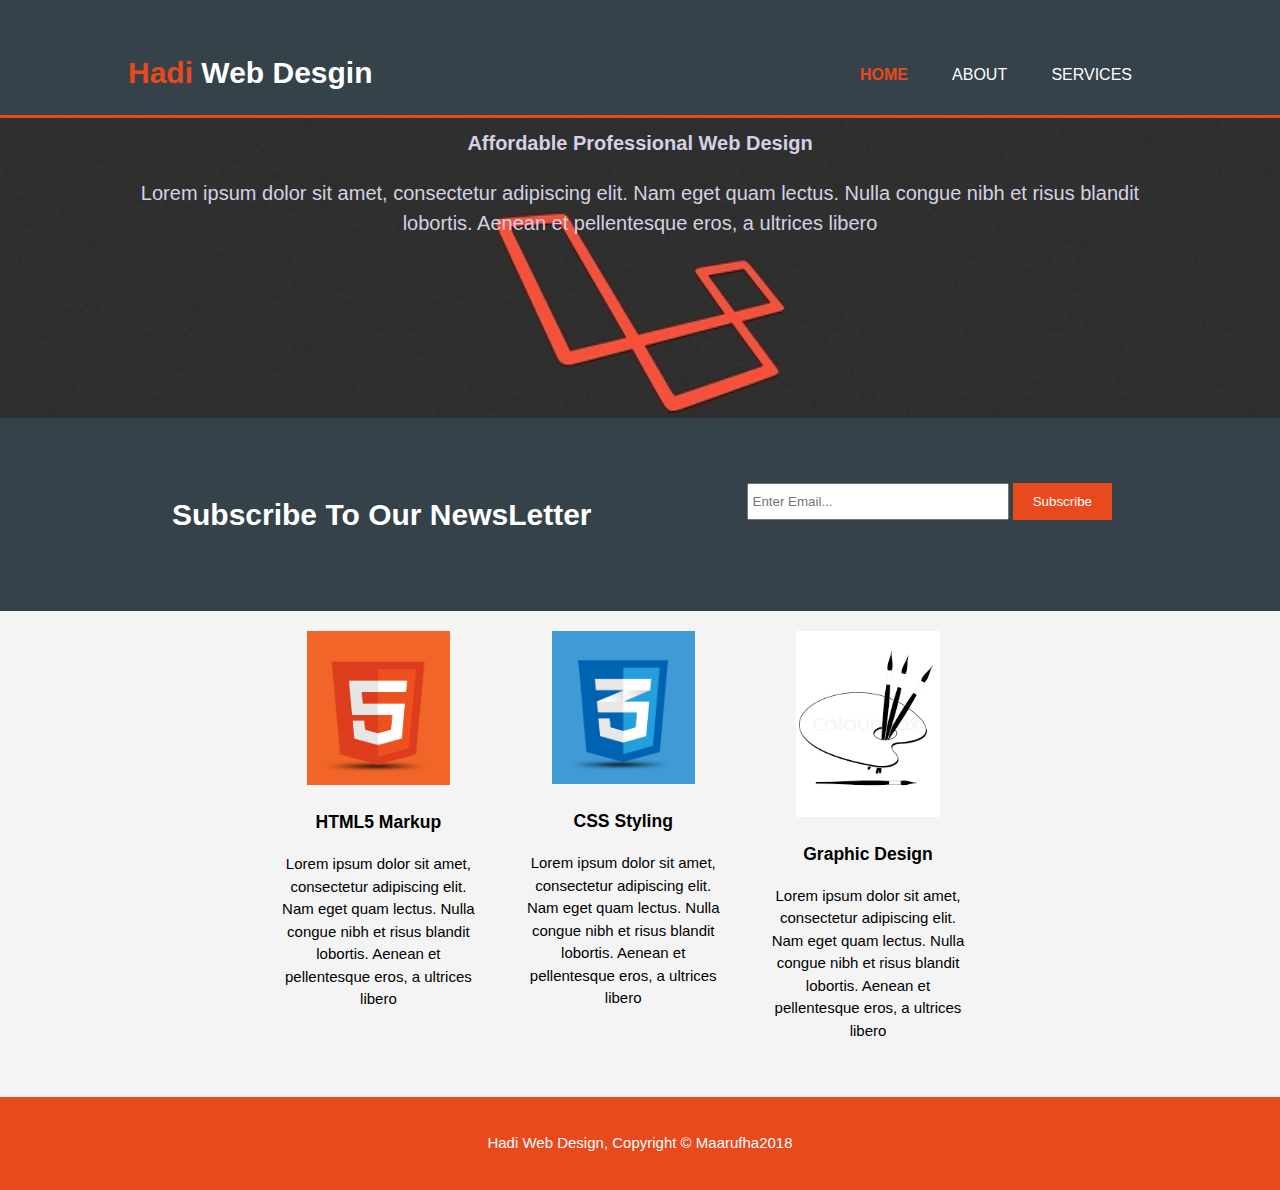
<file: index.html>
<!DOCTYPE html>
<html>
    <head>
        <meta charset="utf-8 ">
        <meta name="viewport" content="width=device-width">
        <meta name="description" content="professional web design">
        <title>Hadi Web Deisgn  |  Welcome</title>
        <link rel="stylesheet" href="./css/style.css">
    </head>
    <body>
        <header>
            <div class="container">
                <div id="branding">
                    <h1><span class="highlight">Hadi </span>Web Desgin</h1>
                </div>
                <nav>
                    <ul>
                        <li class="current"><a href="index.html">Home</a></li>
                        <li><a href="about.html">About</a></li>
                        <li><a href="services.html">Services</a></li>
                    </ul>
                </nav>
            </div>
        </header>

        <section id="showcase">
            <div class="container">
                <h1>Affordable Professional Web Design</h1>
                <p>Lorem ipsum dolor sit amet, consectetur adipiscing elit. Nam eget quam lectus. Nulla congue nibh et risus blandit lobortis. Aenean et pellentesque eros, a ultrices libero</p>
            </div>
        </section>

        <section id="newsletter">
            <div class="container">
                <h1>Subscribe To Our NewsLetter</h1>
            <form>
                <input type="email" placeholder="Enter Email...">
                <button type="submit" class="button_1">Subscribe</button>
            </form>
            </div>
        </section>
        <section id="boxes">
            <div class="container">
                <div class="box">
                    <img src="./img/html.png">
                    <h3>HTML5 Markup</h3>
                    <p>Lorem ipsum dolor sit amet, consectetur adipiscing elit. Nam eget quam lectus. Nulla congue nibh et risus blandit lobortis. Aenean et pellentesque eros, a ultrices libero</p>
                </div>
                <div class="box">
                    <img src="./img/css.png">
                    <h3>CSS Styling</h3>
                    <p>Lorem ipsum dolor sit amet, consectetur adipiscing elit. Nam eget quam lectus. Nulla congue nibh et risus blandit lobortis. Aenean et pellentesque eros, a ultrices libero</p>
                </div>
                <div class="box">
                    <img src="./img/brush.png">
                    <h3>Graphic Design</h3>
                    <p>Lorem ipsum dolor sit amet, consectetur adipiscing elit. Nam eget quam lectus. Nulla congue nibh et risus blandit lobortis. Aenean et pellentesque eros, a ultrices libero</p>
                </div>
            </div>
        </section>
        <footer>
            <p>Hadi Web Design, Copyright &copy; Maarufha2018</p>
        </footer>
    </body>
</html>
</file>
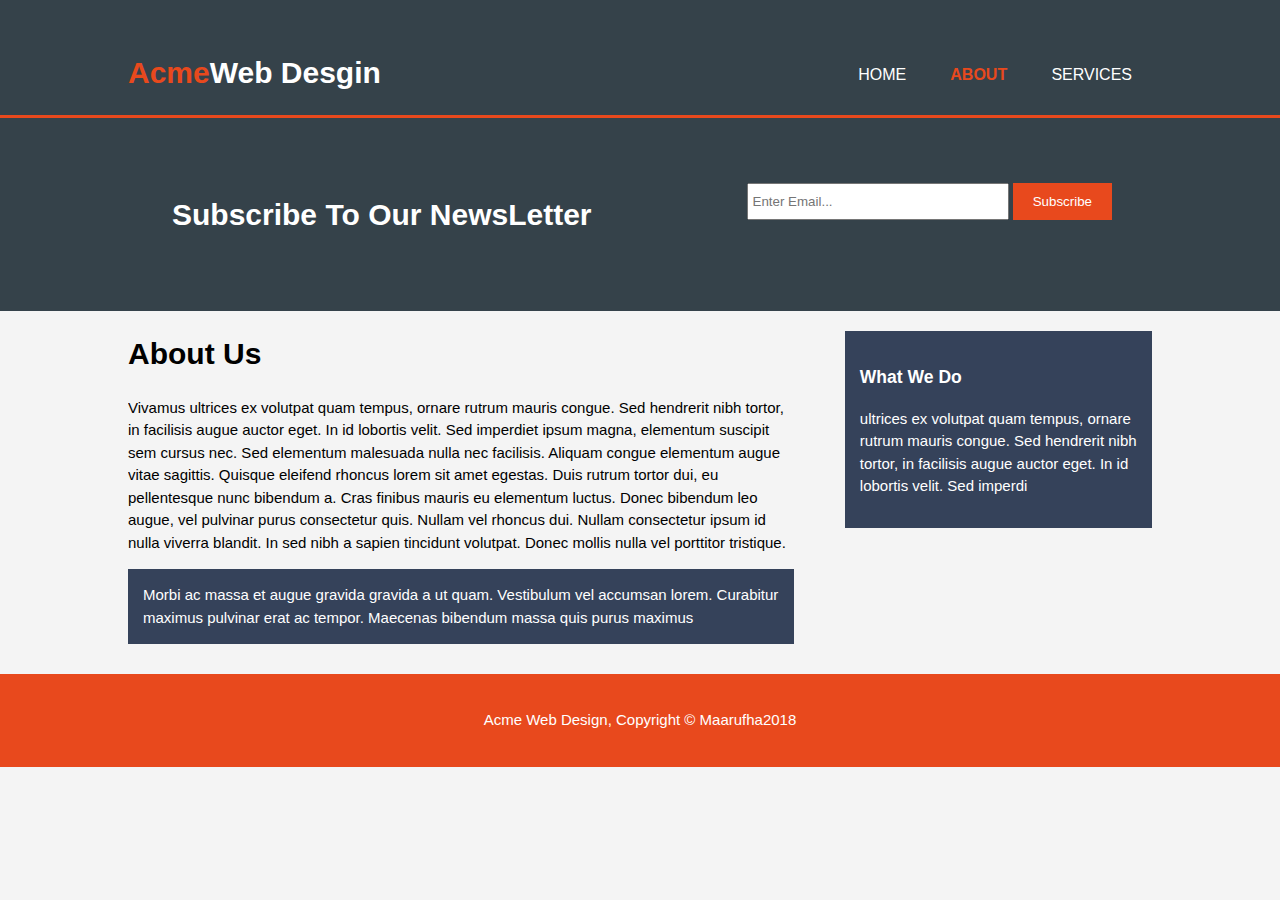
<file: about.html>
<!DOCTYPE html>
<html>
    <head>
        <meta charset="utf-8 ">
        <meta name="viewport" content="width=device-width">
        <meta name="description" content="professional web design">
        <title>Hadi Web Deisgn  |  About</title>
        <link rel="stylesheet" href="./css/style.css">
    </head>
    <body>
        <header>
            <div class="container">
                <div id="branding">
                    <h1><span class="highlight">Acme</span>Web Desgin</h1>
                </div>
                <nav>
                    <ul>
                        <li><a href="index.html">Home</a></li>
                        <li class="current"><a href="about.html">About</a></li>
                        <li><a href="services.html">Services</a></li>
                    </ul>
                </nav>
            </div>
        </header>
        <section id="newsletter">
            <div class="container">
                <h1>Subscribe To Our NewsLetter</h1>
                <form>
                <input type="email" placeholder="Enter Email...">
                <button type="submit" class="button_1">Subscribe</button>
            </form>
            </div>
        </section>
        <section id="main">
            <div class="container">
                <article id="main-col">
                <h1 class="page-title">About Us</h1>
                <p>Vivamus ultrices ex volutpat quam tempus, ornare rutrum mauris congue. Sed hendrerit nibh tortor, in facilisis augue auctor eget. In id lobortis velit. Sed imperdiet ipsum magna, elementum suscipit sem cursus nec. Sed elementum malesuada nulla nec facilisis. Aliquam congue elementum augue vitae sagittis. Quisque eleifend rhoncus lorem sit amet egestas. Duis rutrum tortor dui, eu pellentesque nunc bibendum a. Cras finibus mauris eu elementum luctus. Donec bibendum leo augue, vel pulvinar purus consectetur quis. Nullam vel rhoncus dui. Nullam consectetur ipsum id nulla viverra blandit. In sed nibh a sapien tincidunt volutpat. Donec mollis nulla vel porttitor tristique.</p>
                <p class="dark">Morbi ac massa et augue gravida gravida a ut quam. Vestibulum vel accumsan lorem. Curabitur maximus pulvinar erat ac tempor. Maecenas bibendum massa quis purus maximus</p>
        </article> 
        <aside id="sidebar">
            <div class="dark">
            <h3>What We Do</h3>
            <p>ultrices ex volutpat quam tempus, ornare rutrum mauris congue. Sed hendrerit nibh tortor, in facilisis augue auctor eget. In id lobortis velit. Sed imperdi</p>
        </div>
        </aside>
        </div>
        </section>
        <footer>
            <p>Acme Web Design, Copyright &copy; Maarufha2018</p>
        </footer>
    </body>
</html>
</file>
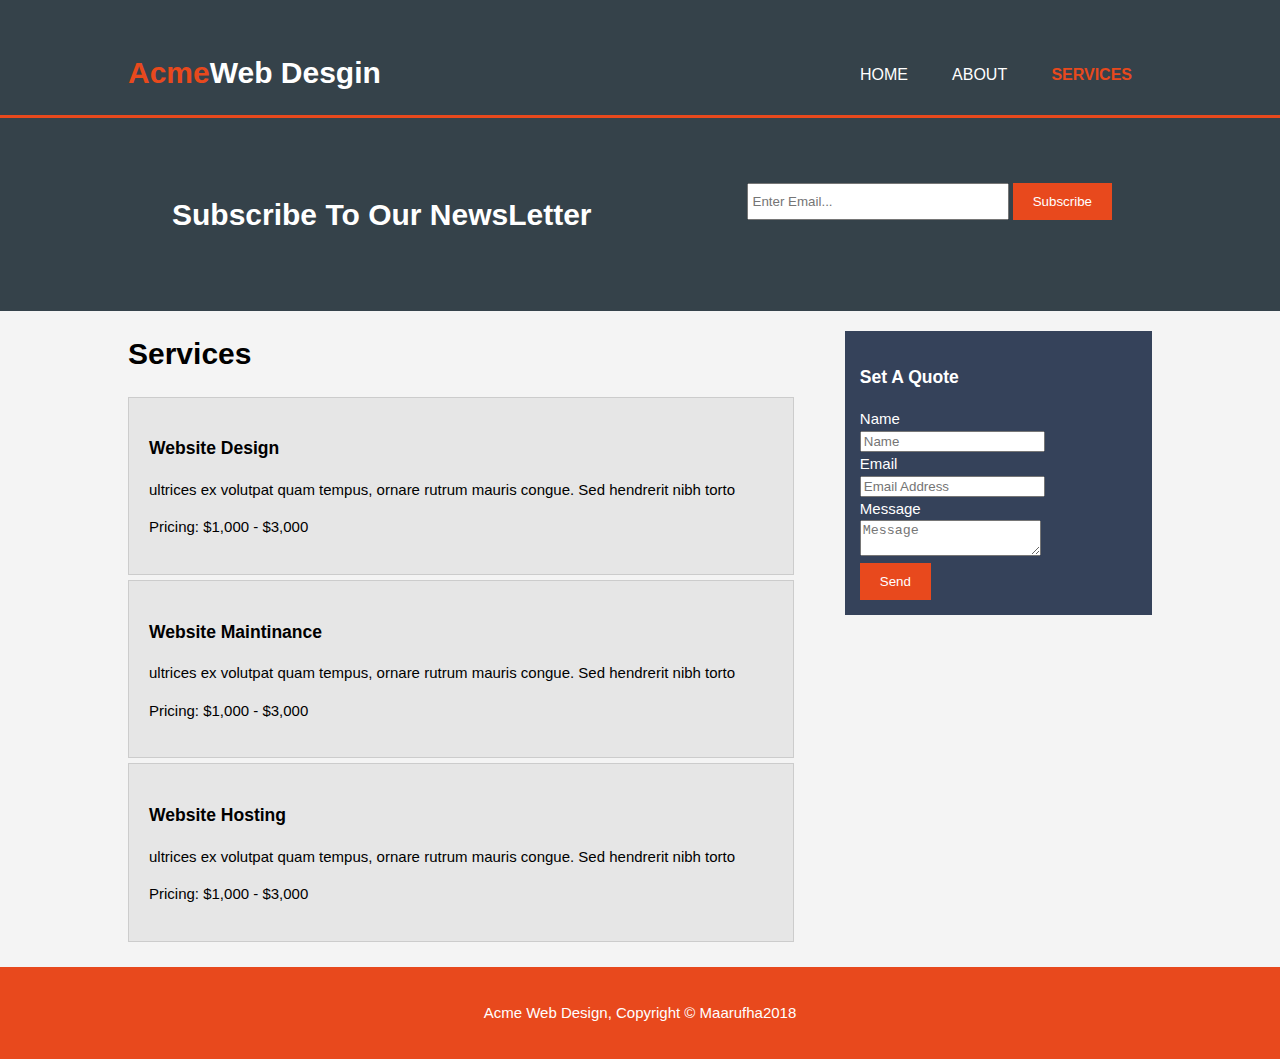
<file: services.html>
<!DOCTYPE html>
<html>
    <head>
        <meta charset="utf-8 ">
        <meta name="viewport" content="width=device-width">
        <meta name="description" content="professional web design">
        <title>Hadi Web Deisgn  |  Services</title>
        <link rel="stylesheet" href="./css/style.css">
    </head>
    <body>
        <header>
            <div class="container">
                <div id="branding">
                    <h1><span class="highlight">Acme</span>Web Desgin</h1>
                </div>
                <nav>
                    <ul>
                        <li><a href="index.html">Home</a></li>
                        <li><a href="about.html">About</a></li>
                        <li class="current"><a href="services.html">Services</a></li>
                    </ul>
                </nav>
            </div>
        </header>
        <section id="newsletter">
            <div class="container">
                <h1>Subscribe To Our NewsLetter</h1>
                <form>
                <input type="email" placeholder="Enter Email...">
                <button type="submit" class="button_1">Subscribe</button>
            </form>
            </div>
        </section>

        <section id="main">
            <div class="container">
                <article id="main-col">
                <h1 class="page-title">Services</h1>
                <ul id="services">
                    <li>
                        <h3>Website Design</h3>
                        <p>ultrices ex volutpat quam tempus, ornare rutrum mauris congue. Sed hendrerit nibh torto</p>
                        <p>Pricing: $1,000 - $3,000</p>
                    </li>
                    <li>
                        <h3>Website Maintinance</h3>
                        <p>ultrices ex volutpat quam tempus, ornare rutrum mauris congue. Sed hendrerit nibh torto</p>
                        <p>Pricing: $1,000 - $3,000</p>
                    </li>
                    <li>
                        <h3>Website Hosting</h3>
                        <p>ultrices ex volutpat quam tempus, ornare rutrum mauris congue. Sed hendrerit nibh torto</p>
                        <p>Pricing: $1,000 - $3,000</p>
                    </li>
                </ul>
        </article> 
        <aside id="sidebar">
        <div class="dark">
            <h3>Set A Quote</h3>
            <form class="qoute">
            <div>
                <label>Name</label><br>
                <input type="text" placeholder="Name">
            </div>
            <div>
                <label>Email</label><br>
                <input type="email" placeholder="Email Address">
            </div>
            <div>
                <label>Message</label><br>
                <textarea placeholder="Message"></textarea>
            </div>
            <button class="button_1" type="submit">Send</button>  
            </form>          
        </div>
        </aside>
        </div>
        </section>
        <footer>
            <p>Acme Web Design, Copyright &copy; Maarufha2018</p>
        </footer>
    </body>
</html>
</file>
<file: css/style.css>
body{
    font-family: Arial, Helvetica, sans-serif;
    font-size:15px;
    line-height:1.5;
    padding:0;
    margin:0;
    background-color:#f4f4f4;
}

/*Global*/
.container{
    width:80%;
    margin:auto;
    overflow:hidden;
}

ul{
    margin:0;
    padding:0;
}

.button_1{
    height:37px;
    background:#e8491d;
    border:0;
    padding-left: 20px;
    padding-right: 20px;
    color:#ffffff;
}

.dark{
    padding:15px;
    background: #35425a;
    color:#ffffff;
    margin-top:10px;
    margin-bottom:10px;

}
header{
   background:#35424a;
   color:#ffffff; 
   padding-top:30px;
   min-height:70px;
   border-bottom:#e8491d 3px solid;
}

header a{
    color:#ffffff;
    text-decoration:none;
    text-transform: uppercase;
    font-size: 16px;
}

header ul{
    padding:0;
    margin:0;    
}
header li{
    display:inline;
    padding:20px;
}

#boxes{
    display:inline;

}
header #branding{
    float:left;
}
header #branding h1{
    margin:left;
}
header nav{
    float:right;
    margin-top:33px;
}

header .highlight, header .current a{
    color:#e8491d;
    font-weight:bold;
}
header .aaaa{
    padding:20px,20px;

}
header a:hover{
    color:#cccccc;
    font-weight:bold;
}

/* ShowCase*/
#showcase{
    min-height:300px;
    background:url('../img/showcase2.jpg') no-repeat;
    text-align:center;
    color:#d7d0e2;
    background-size: cover;
}

#showcase h1{
    margin-top:10px;
    font-size:20px;
    margin-bottom: 10px;

}

#showcase p{
    font-size:20px;
}
/*newsletter*/
#newsletter{
    padding:50px;
    color:#ffffff;
    background: #35424a;
    
}
#newsletter  h1{
    float:left;
    padding:4px;
}
#newsletter  form{
    float:right;
    margin-top: 15px;
}
#newsletter input[type="email"]{
    padding:4px;
    height:25px;
    width:250px;
}

/*boxes*/
#boxes{
    margin-top: 20px;
    position: relative;
    left: 10%;
}
#boxes .box{
    float:left;
    text-align:center;
    width:20%;
    padding:20px;
}
#boxes .box img{
    width:70%;
}

/*Side Bar*/
aside#sidebar{
    float:right;
    width:30%;
    margin-top: 10px;
}

article#main-col{
    float:left;
    width:65%

}
side#sidebar .quote input,aside#sidebar .quote textarea{
    width:90px;
    padding:5px;
}

/*services*/
ul#services li{
    list-style: none;
    padding:20px;
    border:#cccccc solid 1px;
    margin-bottom: 5px;
    background: #e6e6e6;
}
footer{
    padding:20px;
    margin-top: 20px;
    color:#ffffff;
    background-color:#e8491d;
    text-align:center;

}

/*media queries*/
@media(max-width: 768px){
    header #branding, header nav, header nav li, #newsletter h1, #newsletter form, 
    #boxes .box, article#main-col, aside#sidebar{
       float:none;
       text-align: center;
       width:100%;
    }
    header{
        padding-bottom: 20px;
    }
    #showcase h1{
        margin-top: 40px;
    }

    #newsletter button, .qoute button{
        display: block;
        width:100%;
    }
    #newsletter form input[type="email"], .qoute input, .qoute textarea{
        width:100%;
        margin-bottom: 5px;
    }
    #boxes{
        left: auto;
    }
}
</file>
